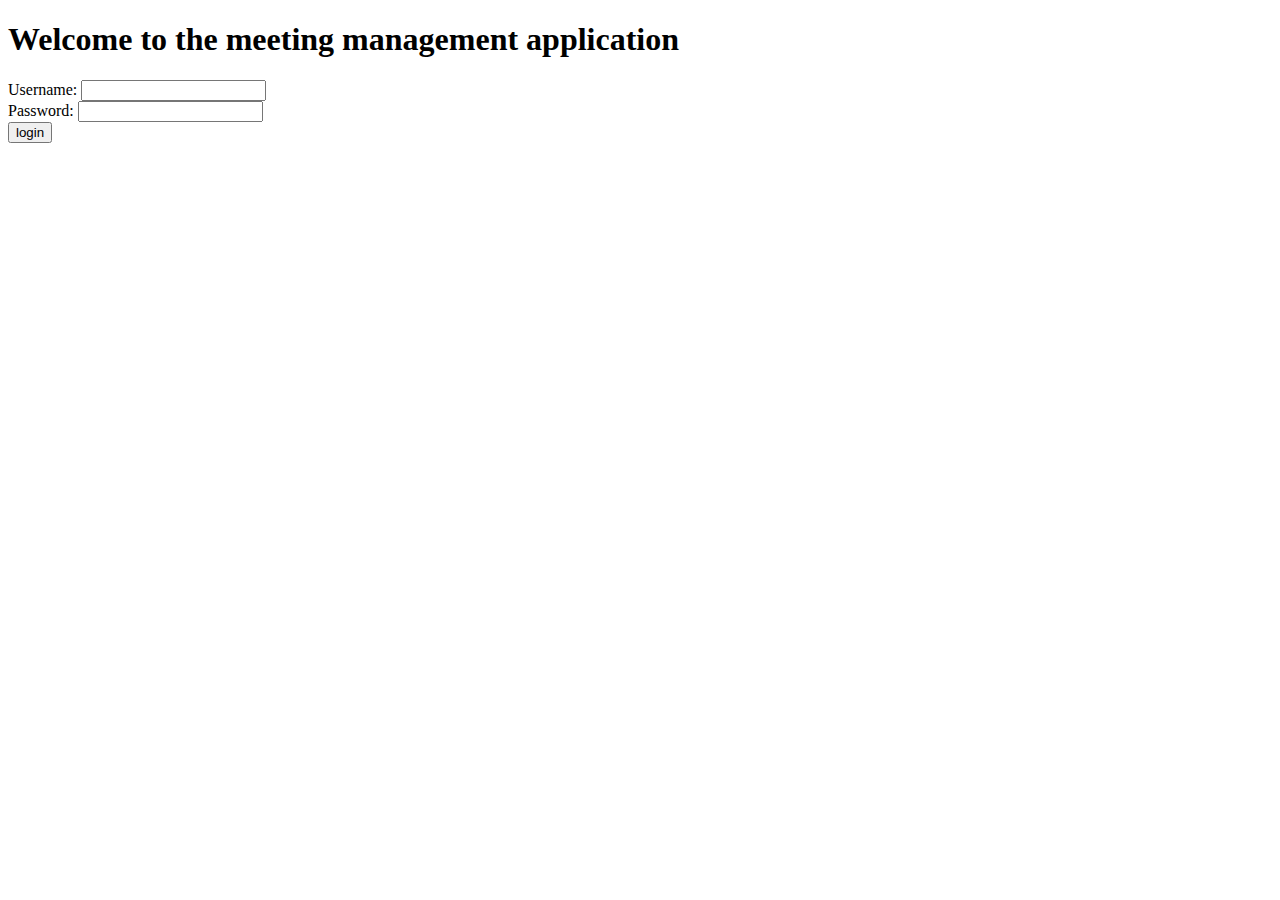
<file: web/index.html>
<!DOCTYPE html>
<html xmlns:th="http://www.thymeleaf.org">
<head>
<meta charset="ISO-8859-1">
<title>Login page</title>
</head>
<body>
	<h1>Welcome to the meeting management application</h1>

	<form action="CheckLogin" method="POST">
		Username: <input type="text" name="username" required> <br>
		Password: <input type="password" name="pwd" required><br>
		<input type="submit" value="login">
		<p th:text=" ${errorMsg}"></p>
	</form>

</body>
</html>
</file>
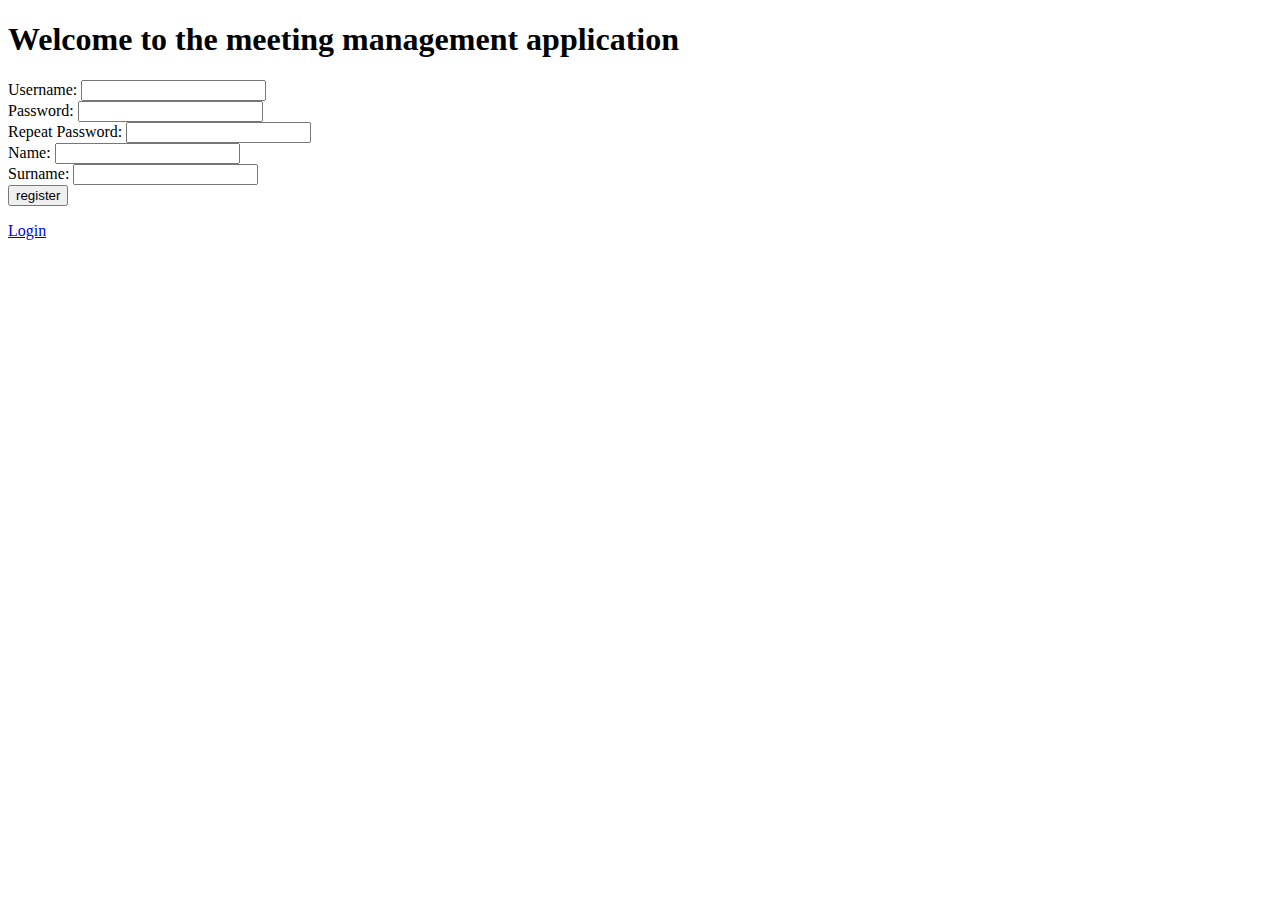
<file: web/register.html>
<!DOCTYPE html>
<html xmlns:th="http://www.thymeleaf.org">
<head>
<meta charset="ISO-8859-1">
<title>Register page</title>
</head>
<body>
	<h1>Welcome to the meeting management application</h1>

	<form action="Register" method="POST">
		Username: <input type="text" name="username" required> <br>
		Password: <input type="password" name="pwd" required><br>
		Repeat Password: <input type="password" name="repwd" required><br>
		Name: <input type="text" name="name" required> <br>
		Surname: <input type="text" name="surname" required> <br>
		<input type="submit" value="register">
		<p th:text=" ${errorMsg}"></p>
	</form>

	<a href="index.html">Login</a>

</body>
</html>
</file>
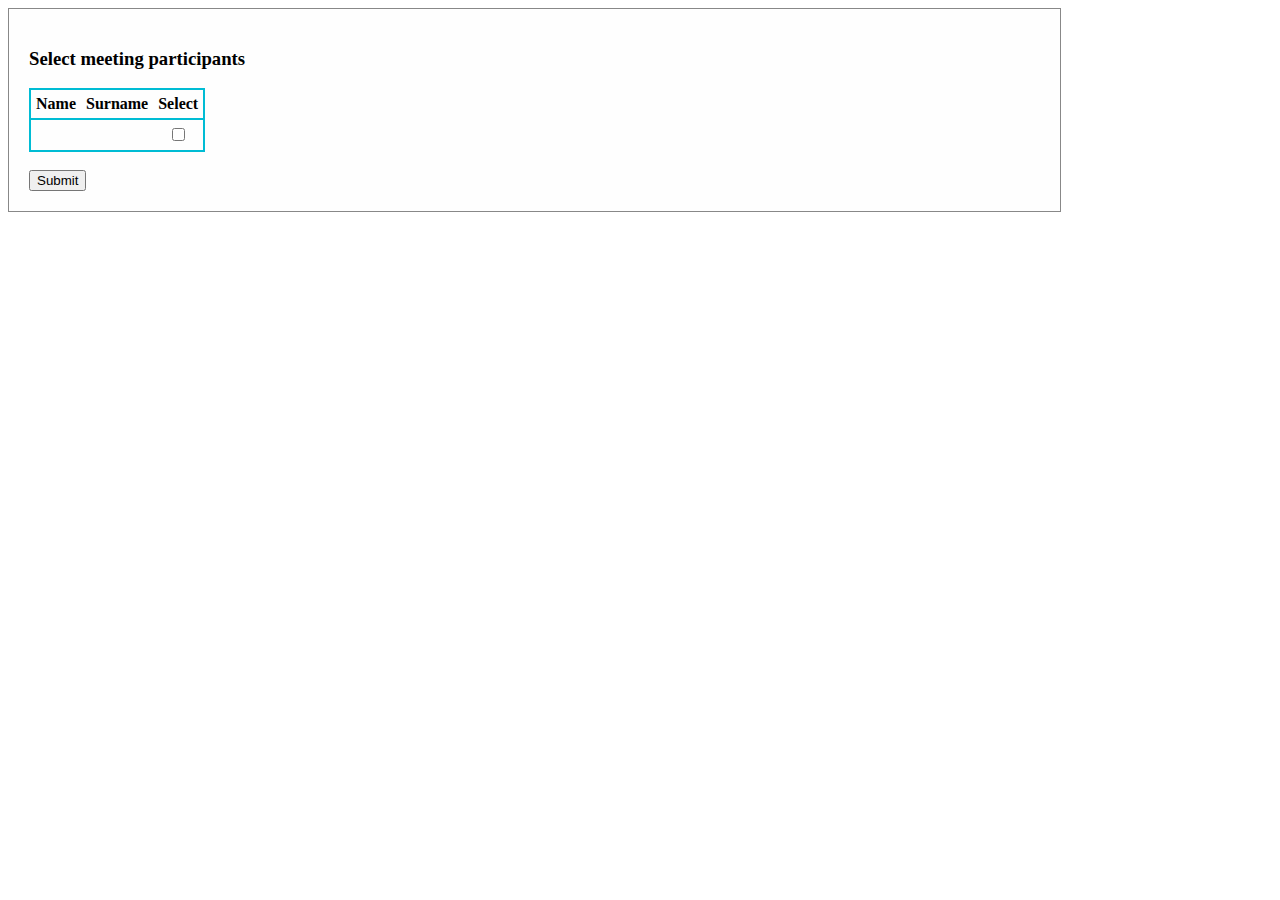
<file: web/WEB-INF/Contacts.html>
<!DOCTYPE html>
<html xmlns:th="http://www.thymeleaf.org">
<head>
    <meta charset="UTF-8">
    <title>Contacts</title>
    <link rel="stylesheet" type="text/css" media="all"
          href="../CSS/mystyle.css" th:href="@{/CSS/mystyle.css}"/>
</head>
<body>
<form id="contactsform" action="#" th:action="@{/CreateMeeting}" method="POST">
    <div class="modal-content">
        <h3>Select meeting participants</h3>
        <p id="id_contactsbar" th:text="${errorField}" class="alertmessage"></p>
        <table id="id_contactscontainer" class="boxed">
            <thead>
            <tr>
                <th>Name</th>
                <th>Surname</th>
                <th>Select</th>
            </tr>
            </thead>
            <tbody id="id_contactscontainerbody" class="boxed">
            <tr th:each="c : ${contacts}">
                <td th:text="${c.name}"></td>
                <td th:text="${c.surname}"></td>
                <td><input type="checkbox"  name="invited" th:value="${c.id}" th:checked="${c.invited}"/></td>
            </tbody>
        </table>
        <br>
        <input type="submit" name="submit">
    </div>
</form>
</body>
</html>
</file>
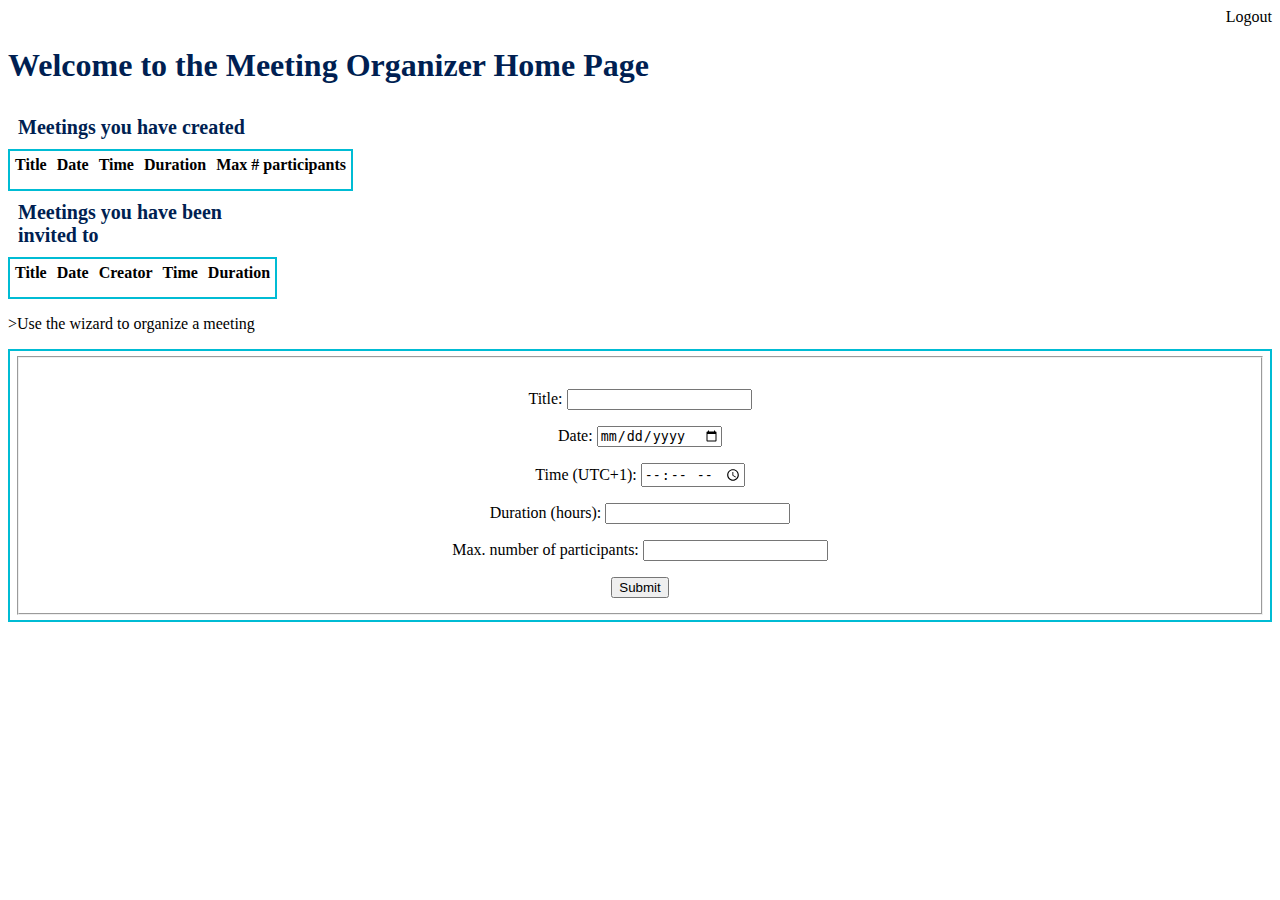
<file: web/WEB-INF/Home.html>
<!DOCTYPE html>
<html xmlns:th="http://www.thymeleaf.org">
<head>
    <meta charset="ISO-8859-1">
    <title>Home</title>
    <link rel="stylesheet" type="text/css" media="all"
          href="../CSS/mystyle.css" th:href="@{/CSS/mystyle.css}"/>
</head>
<body>
<div align="right">
    <a th:href="@{/Logout}">Logout</a>
</div>
<h1>Welcome to the Meeting Organizer Home Page</h1>
<h3 th:text="${'Nice to see you again ' + session.user.name}"></h3>

<table class="boxed">
    <caption>Meetings you have created</caption>
    <thead>
    <tr>
        <th>Title</th>
        <th>Date</th>
        <th>Time</th>
        <th>Duration</th>
        <th>Max # participants</th>
    </tr>
    </thead>
    <tbody>
    <tr th:each="m : ${meetings}">
        <td th:text="${m.title}"></td>
        <td th:text="${m.startDate }"></td>
        <td th:text="${m.time }"></td>
        <td th:text="${m.duration }"></td>
        <td th:text="${m.maxParticipants }"></td>
    </tr>
    </tbody>
</table>
<table class="boxed">
    <caption>Meetings you have been invited to</caption>
    <thead>
    <tr>
        <th>Title</th>
        <th>Date</th>
        <th>Creator</th>
        <th>Time</th>
        <th>Duration</th>
    </tr>
    </thead>
    <tbody>
    <tr th:each="m : ${meetingsInvitedTo}">
        <td th:text="${m.title}"></td>
        <td th:text="${ m.startDate }"></td>
        <td th:text="${m.creator}"></td>
        <td th:text="${ m.time }"></td>
        <td th:text="${ m.duration }"></td>
    </tr>
    </tbody>
</table>

<div>
    <p>>Use the wizard to organize a meeting</p>
    <form action="#" th:action="@{/GetContacts}" method="POST" class="boxed">
        <fieldset>
            <p>
                Title: <input type="text" name="title" required/>
            </p>
            <p>
                Date: <input type="date" name="date"
                             th:attr="min=${#dates.format(#dates.createToday(), 'yyyy-MM-dd')}"
                             placeholder="yyyy-mm-dd" required/>
            </p>
            <p>
                Time (UTC+1): <input type="time" name="time" required/>
            </p>
            <p>
                Duration (hours): <input type="number" min=0.5 step="0.5" name="duration" required/>
            </p>

            <p>
                Max. number of participants: <input type="number" name="maxparticipants" min=1 required/>
            </p>
            <input type="submit" name="submit">
        </fieldset>
    </form>
</div>
</body>
</html>
</file>
